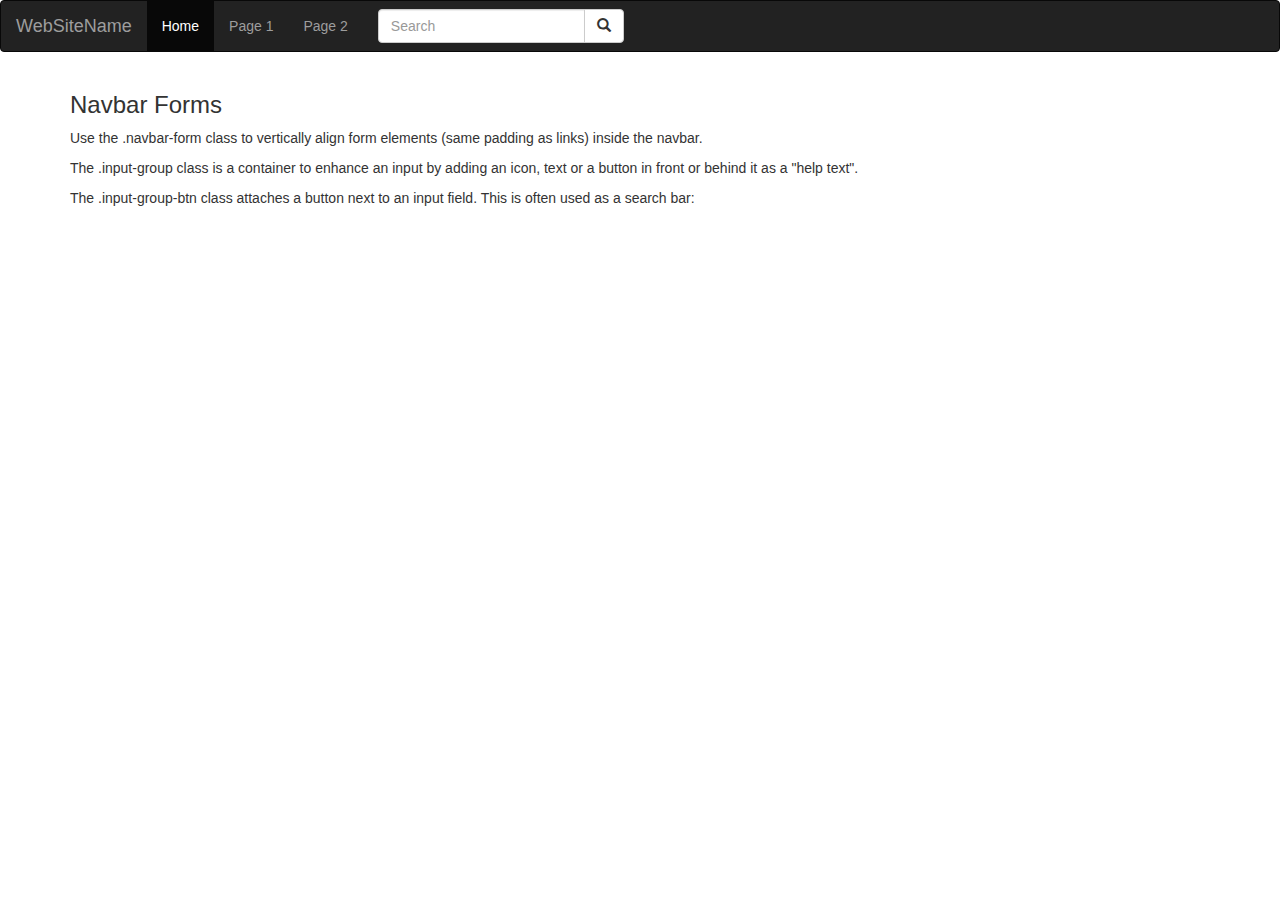
<file: practice/index.html>
<!DOCTYPE html>
<html lang="en">
<head>
  <title>Bootstrap Example</title>
  <meta charset="utf-8">
  <meta name="viewport" content="width=device-width, initial-scale=1">
  <link rel="stylesheet" href="https://maxcdn.bootstrapcdn.com/bootstrap/3.3.7/css/bootstrap.min.css">
  <script src="https://ajax.googleapis.com/ajax/libs/jquery/3.2.0/jquery.min.js"></script>
  <script src="https://maxcdn.bootstrapcdn.com/bootstrap/3.3.7/js/bootstrap.min.js"></script>
</head>
<body>

<nav class="navbar navbar-inverse">
  <div class="container-fluid">
    <div class="navbar-header">
      <a class="navbar-brand" href="#">WebSiteName</a>
    </div>
    <ul class="nav navbar-nav">
      <li class="active"><a href="#">Home</a></li>
      <li><a href="#">Page 1</a></li>
      <li><a href="#">Page 2</a></li>
    </ul>
    <form class="navbar-form navbar-left">
      <div class="input-group">
        <input type="text" class="form-control" placeholder="Search">
        <div class="input-group-btn">
          <button class="btn btn-default" type="submit">
            <i class="glyphicon glyphicon-search"></i>
          </button>
        </div>
      </div>
    </form>
  </div>
</nav>

<div class="container">
  <h3>Navbar Forms</h3>
  <p>Use the .navbar-form class to vertically align form elements (same padding as links) inside the navbar.</p>
  <p>The .input-group class is a container to enhance an input by adding an icon, text or a button in front or behind it as a "help text".</p>
  <p>The .input-group-btn class attaches a button next to an input field. This is often used as a search bar:</p>
</div>

</body>
</html>
</file>
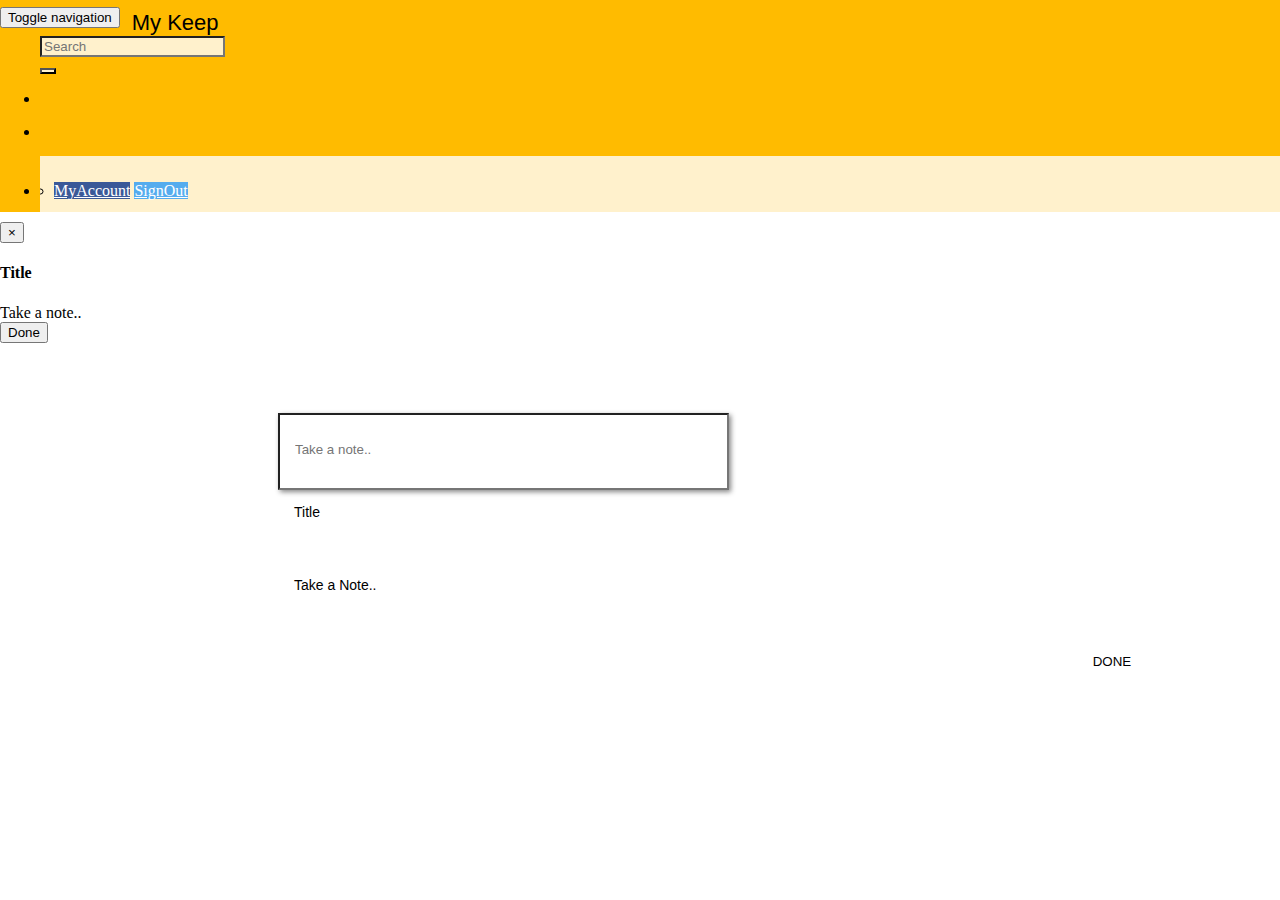
<file: public/dashboard.html>
<!DOCTYPE html>
<html lang="en">

<head>
  <title>mykeep</title>
  <meta charset="utf-8">
  <meta name="viewport" content="width=device-width, initial-scale=1">

  <!-- <script src="js/dashboard.js" type="text/javascript"></script> -->

  <!-- <script src="js/dashboard.js" type="text/javascript"></script> -->
  <!-- <script src="js/fetchUser.js" type="text/javascript"></script> -->
  <!-- <script src="js/todo.js"></script> -->

  <link rel="stylesheet" href="css/style.css">
  <link rel="stylesheet" href="css/dashboard.css">
</head>

<body>
  <nav class="navbar navbar-default navbar-inverse  navbar-fixed-top" id="navbarColor" role="navigation">

    <div class="container-fluid">
      <!-- Brand and toggle get grouped for better mobile display -->
      <div class="navbar-header">
        <button type="button" class="navbar-toggle" data-target="#mynavbar" data-toggle="collapse">
         <!-- <button type="button" class="navbar-toggle collapsed" data-toggle="collapse" data-target="#navbar" aria-expanded="false" aria-controls="navbar">  -->
          <span class="sr-only">Toggle navigation</span>
          <span class="icon-bar"></span>
          <span class="icon-bar"></span>
          <span class="icon-bar"></span>
      </button>

        <a class="navbar-brand" href="#menu-toggle" id="menu-toggle">
          <span class="glyphicon glyphicon-list" id="glyList" aria-hidden="true"></span></a>
        <span> <span id="keepClass">
                <span></span> My Keep
        </span>
        </span>
        </a>
      </div>


      <ul class="nav navbar-nav navbar-right">
        <form class="navbar-form navbar-left">
          <div class="input-group" id="search">
            <input type="text" class="form-control" placeholder="Search" style="background-color:rgba(255,255,255,.8);">
            <div class="input-group-btn">
              <button class="btn btn-default btn-block" type="submit" style="background-color:rgba(255, 255,255, .8);">
                <i class="glyphicon glyphicon-search"></i>
              </button>
            </div>
          </div>
        </form>
        <li>
          <p class="navbar-text" id="textColor">
            <b><span class="glyphicon glyphicon-refresh" id="refresh"></span></b></p>
        </li>
        <li>
          <p class="navbar-text" id="textColor">
            <!-- <a href="#"><span id="listview" class="glyphicon glyphicon-menu-hamburger" aria-hidden="true"></span> </a> -->
            <span class="list-style-buttons">
    <a id="gridview"><span class="glyphicon glyphicon-th" style="background-color:#fb0;color:black;"></a>
    <a  id="listview" ><span class="glyphicon glyphicon-align-justify" style="background-color:#fb0;color:black;"></a>
</span>

            <li class="dropdown" style="background-color:#fb0;">
              <a href="#" class="dropdown-toggle" data-toggle="dropdown" style="background-color:#fb0;color:black;">
                <b><span class="glyphicon glyphicon-user" id="usernavbar" ></b>
                <span class="caret" id="caret"></span></a>
              <ul id="login-dp" class="dropdown-menu">
                <li>
                  <div class="row">
                    <div class="col-md-12">

                      <div class="social-buttons" id="acbuttons">
                        <a href="#" class="btn btn-fb"><span class="glyphicon glyphicon-user" id="account">MyAccount</span></a>
                        <a href="#" class="btn btn-tw" id="logOutId"><span class="glyphicon glyphicon-off">SignOut</span></a>
                      </div>

                    </div>
                  </div>
                </li>
              </ul>
            </li>
      </ul>
      </ul>
    </div>
    </li>
  </nav>

  <div id="wrapper" class="toggled">
    <div class="container-fluid">
      <!-- Sidebar -->
      <div id="sidebar-wrapper" style="margin-top:-19px">
        <ul class="sidebar-nav">
          <li class="sidebar-brand">
            <br>
          </li>
          <li class="sidebar-brand">
            <a href="#" class="navbar-brand">
              <span class="glyphicon glyphicon-user" aria-hidden="true"></span> Profile
            </a>
          </li>
          <li>
            <a href="#"><span class="glyphicon glyphicon-home" aria-hidden="true"></span> Home</a>
          </li>
          <li>
            <a href="#"><span class="glyphicon glyphicon-search" aria-hidden="true"></span> Search</a>
          </li>
          <li>
            <span class="glyphicon glyphicon-search" aria-hidden="true"></span>
            <font color="#337AB7"> STATISTICS</font>
          </li>
          <li>
            <a href="#"><span class="glyphicon glyphicon-tasks" aria-hidden="true"></span> Reports</a>
          </li>
          <li>
            <a href="#"><span class="glyphicon glyphicon-stats" aria-hidden="true"></span> Statistic</a>
          </li>
          <li>
            <span class="glyphicon glyphicon-search" aria-hidden="true"></span>
            <font color="#337AB7"> ADMINISTRATION</font>
          </li>
          <li>
            <a href="#"><span class="glyphicon glyphicon-user" aria-hidden="true"></span> Users</a>
          </li>
          <li>
            <a href="#"><span class="glyphicon glyphicon-envelope" aria-hidden="true"></span> Messages</a>
          </li>
        </ul>
      </div>
      <!-- /#sidebar-wrapper -->

      <div class="modal fade" id="myModal" role="dialog">
        <div class="modal-dialog">

          <div class="modal-content">
            <div class="modal-header">
              <button type="button" class="close" data-dismiss="modal">&times;</button>
              <h4 class="modal-title">
                <div id="popupTitle" contenteditable="true" placeholder="Title"></div>
              </h4>
            </div>
            <div class="modal-body">
              <div id="popupContent" contenteditable="true" placeholder="Take a note.."></div>
              <!-- <p>Content...</p> -->
            </div>
            <div class="modal-footer">
              <button type="button" id="close" class="btn btn-default" data-dismiss="modal">Done</button>
            </div>
          </div>

        </div>
      </div>

      <div id="page-content-wrapper">
        <!-- <div class="container" style = "border:1px solid black"> -->


        <div class="row" id="msgDivId">
          <div class="col-md-3"></div>
          <div class="col-lg-12">

            <div class="col-md-6" style="margin-left:20%">
              <div id="mainMsgBox">
                <div id="title">

                  <input type="text" id="dummyTitle" placeholder="Take a note.." size="50"></input>
                </div>
                <div id="userMsgBox" class="toggled">
                  <div id="title1" contenteditable="true" style="border:none;" class="userGivenTitle" placeholder="Title" size="50" style="outline:none;height:45px;font-size:20px;"></div>
                  <div id="content" contenteditable="true" style="border:none;" class="userGivenNote" placeholder="Take a Note.." size="50" style="outline:none;height:45px;border:none;"></div>

                  <p id="writeMsg">
                    <i style="margin-left:16px" class="fa fa-hand-pointer-o fa-lg" aria-hidden="true" style="font-size:24px"></i>
                    <i style="margin-left:16px" class="fa fa-user-plus" style="font-size:36px" aria-hidden="true"> </i>
                    <i style="margin-left:16px" class="fa fa-paint-brush fa-lg" style="font-size:24px" aria-hidden="true"></i>
                    <i style="margin-left:16px" class="fa fa-picture-o fa-lg" aria-hidden="true"></i>
                    <i style="margin-left:16px" class="fa fa-ellipsis-v" aria-hidden="true"></i>

                    <button type="button" id="done">DONE</button>
                  </p>
                </div>
              </div>
            </div>
          </div>



        </div>
        <!-- </div> -->
        <div class="row" id="notes">


        </div>
      </div>

    </div>
  </div>

  <!-- /#page-content-wrapper -->
  </div>
  </div>



  <!-- /#wrapper -->
</body>

<script>
  $('#mynavbar').click('li', function() {
    $('#mynavbar').collapse('hide');
  });

  //this is for sidebar
  $("#menu-toggle").click(function(e) {
    e.preventDefault();
    $("#wrapper").toggleClass("toggled");
    // $("#userMsgBox").toggleClass("toggled");
  });
  // <Msg box>
  $("#userMsgBox").hide();
  $("#mainMsgBox").click(function() {
    $("#dummyTitle").hide();
    $("#userMsgBox").show();
  });
  $("#wrapper").click(function() {
    $("#glyList").css("margin-left", "0px");
    // $("#userMsgBox").show();
  });
</script>

</html>


<!-- <nav role="navigation" class="navbar navbar-default">
        <div class="navbar-header">
            <button type="button" data-target="#navbarCollapse" data-toggle="collapse" class="navbar-toggle">
                <span class="sr-only">Toggle navigation</span>
                <span class="icon-bar"></span>
                <span class="icon-bar"></span>
                <span class="icon-bar"></span>
            </button>
            <a href="#" class="navbar-brand">Brand</a>
        </div>
        <div id="navbarCollapse" class="collapse navbar-collapse">
            <ul class="nav navbar-nav">
                <li class="active"><a href="#">Home</a></li>
                <li><a href="#">Profile</a></li>
                <li><a href="#">Messages</a></li>
            </ul>
            <ul class="nav navbar-nav navbar-right">
                <li><a href="#">Login</a></li>
            </ul>
        </div>
    </nav> -->
</file>
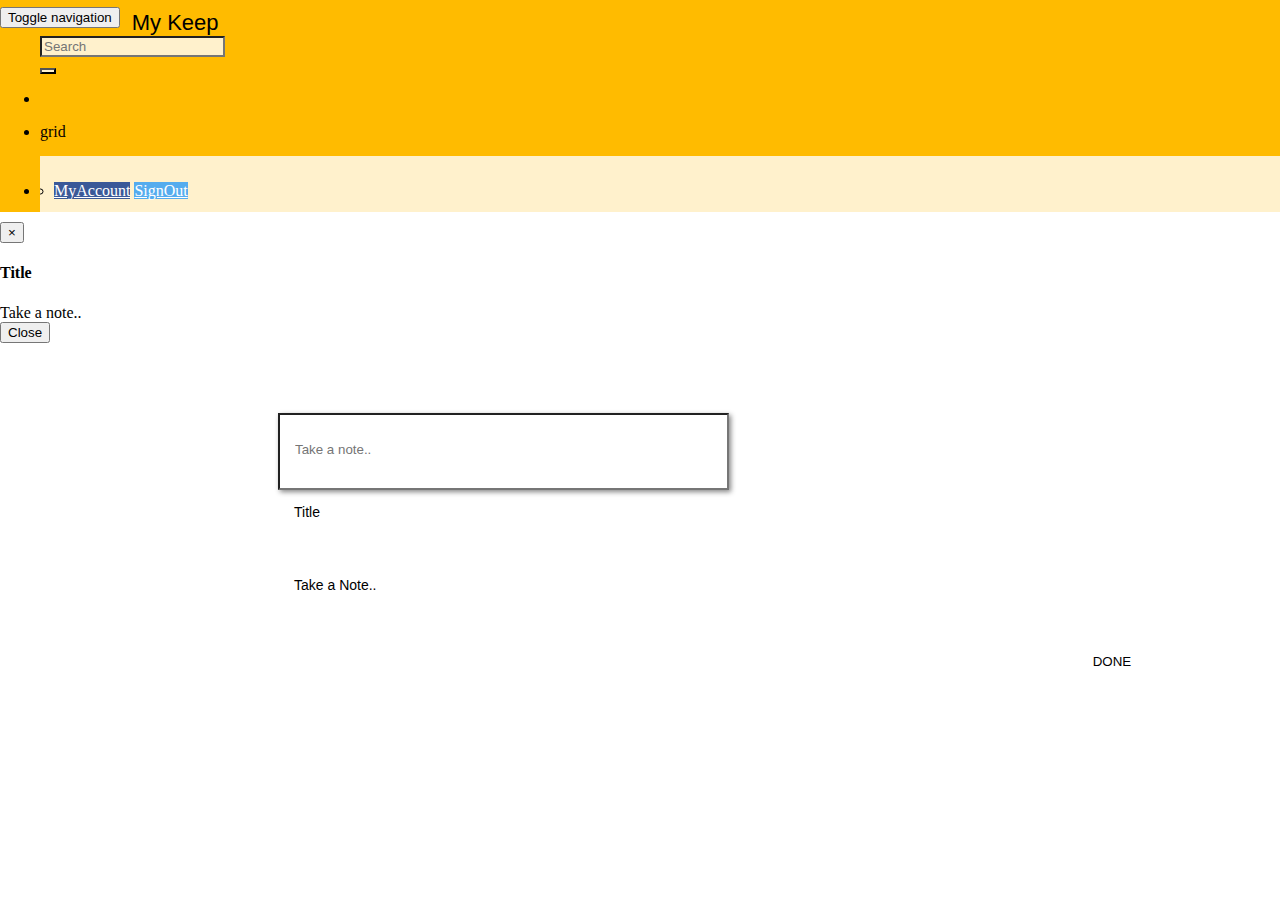
<file: public/new.html>
<!DOCTYPE html>
<html lang="en">

<head>
  <title>mykeep</title>
  <meta charset="utf-8">
  <meta name="viewport" content="width=device-width, initial-scale=1">
  <!-- <link rel="stylesheet" href="https://maxcdn.bootstrapcdn.com/bootstrap/3.3.7/css/bootstrap.min.css">
  <link rel="stylesheet" href="https://cdnjs.cloudflare.com/ajax/libs/font-awesome/4.7.0/css/font-awesome.min.css">
  <script src="https://ajax.googleapis.com/ajax/libs/jquery/3.2.0/jquery.min.js"></script>
  <script src="https://maxcdn.bootstrapcdn.com/bootstrap/3.3.7/js/bootstrap.min.js"></script>
  <link href='https://fonts.googleapis.com/css?family=Product+Sans:400,400i,700,700i' rel='stylesheet' type='text/css'> -->

  <!-- <script src="js/dashboard.js" type="text/javascript"></script> -->

  <!-- <script src="js/dashboard.js" type="text/javascript"></script> -->
  <!-- <script src="js/fetchUser.js" type="text/javascript"></script> -->
  <!-- <script src="js/todo.js"></script> -->

  <link rel="stylesheet" href="css/style.css">
  <link rel="stylesheet" href="css/dashboard.css">
</head>

<body>

  <!-- <nav role="navigation" class="navbar navbar-default">

        <div class="navbar-header">
            <button type="button" data-target="#navbarCollapse" data-toggle="collapse" class="navbar-toggle">
                <span class="sr-only">Toggle navigation</span>
                <span class="icon-bar"></span>
                <span class="icon-bar"></span>
                <span class="icon-bar"></span>
            </button>
            <a href="#" class="navbar-brand">Brand</a>
        </div>

        <div id="navbarCollapse" class="collapse navbar-collapse">
            <ul class="nav navbar-nav">
                <li class="active"><a href="#">Home</a></li>
                <li><a href="#">Profile</a></li>
                <li><a href="#">Messages</a></li>
            </ul>
            <ul class="nav navbar-nav navbar-right">
                <li><a href="#">Login</a></li>
            </ul>
        </div>
    </nav> -->


  <nav class="navbar navbar-default navbar-inverse" id="navbarColor" role="navigation">

    <div class="container-fluid">
      <!-- Brand and toggle get grouped for better mobile display -->
      <div class="navbar-header">
        <button type="button" class="navbar-toggle" data-toogle="collapse" data-target="#mynavbar">
          <!-- <button type="button" class="navbar-toggle collapsed" data-toggle="collapse" data-target="#navbar" aria-expanded="false" aria-controls="navbar"> -->
          <span class="sr-only">Toggle navigation</span>
          <span class="icon-bar"></span>
          <span class="icon-bar"></span>
          <span class="icon-bar"></span>
      </button>
        <!-- <a class="navbar-brand" href="#menu-toggle" id="menu-toggle">
            <span class="glyphicon glyphicon-list" id="glyList" aria-hidden="true"></span> -->
        <a class="navbar-brand" href="#menu-toggle" id="menu-toggle">
          <span class="glyphicon glyphicon-list" id="glyList" aria-hidden="true"></span></a>
        <span> <span id="keepClass">
               <!-- <span></span> --> My Keep
        </span>
        </span>
        </a>
      </div>


      <ul class="nav navbar-nav navbar-right">
        <form class="navbar-form navbar-left">
          <div class="input-group">
            <input type="text" class="form-control" placeholder="Search" style="background-color:rgba(255,255,255,.8);">
            <div class="input-group-btn">
              <button class="btn btn-default btn-block" type="submit" style="background-color:rgba(255, 255,255, .8);">
                <i class="glyphicon glyphicon-search"></i>
              </button>
            </div>
          </div>
        </form>
        <li>
          <p class="navbar-text" id="textColor">
            <b><span class="glyphicon glyphicon-refresh"></span></b></p>
        </li>
        <li>
          <p class="navbar-text" id="textColor">
            <!-- <a href="#"><span id="listview" class="glyphicon glyphicon-menu-hamburger" aria-hidden="true"></span> </a> -->
            <span class="list-style-buttons">
    <a id="gridview">grid</a>
    <a  id="listview" >list</a>
</span>

            <li class="dropdown" style="background-color:#fb0;">
                      <a href="#" class="dropdown-toggle"  data-toggle="dropdown" style="background-color:#fb0;color:black;">
                        <b><span class="glyphicon glyphicon-user" ></b>
                          <span class="caret"></span></a>
            			<ul id="login-dp" class="dropdown-menu">
            				<li>
            					 <div class="row">
            							<div class="col-md-12">

            								<div class="social-buttons">
            									<a href="#" class="btn btn-fb"><span class="glyphicon glyphicon-user">MyAccount</span></a>
            									<a href="#" class="btn btn-tw" id="logOutId"><span class="glyphicon glyphicon-off">SignOut</span></a>
            								</div>

            							</div>
            					 </div>
            				</li>
            			</ul>
                    </li>
                  </ul>


      </ul>
    </div>
  </li>
  </nav>

  <div id="wrapper" class="toggled">
    <div class="container-fluid">
      <!-- Sidebar -->
      <div id="sidebar-wrapper" style="margin-top:-19px">
        <ul class="sidebar-nav">
          <li class="sidebar-brand">
            <br>
          </li>
          <li class="sidebar-brand">
            <a href="#" class="navbar-brand">
              <span class="glyphicon glyphicon-user" aria-hidden="true"></span> Profile
            </a>
          </li>
          <li>
            <a href="#"><span class="glyphicon glyphicon-home" aria-hidden="true"></span> Home</a>
          </li>
          <li>
            <a href="#"><span class="glyphicon glyphicon-search" aria-hidden="true"></span> Search</a>
          </li>
          <li>
            <span class="glyphicon glyphicon-search" aria-hidden="true"></span>
            <font color="#337AB7"> STATISTICS</font>
          </li>
          <li>
            <a href="#"><span class="glyphicon glyphicon-tasks" aria-hidden="true"></span> Reports</a>
          </li>
          <li>
            <a href="#"><span class="glyphicon glyphicon-stats" aria-hidden="true"></span> Statistic</a>
          </li>
          <li>
            <span class="glyphicon glyphicon-search" aria-hidden="true"></span>
            <font color="#337AB7"> ADMINISTRATION</font>
          </li>
          <li>
            <a href="#"><span class="glyphicon glyphicon-user" aria-hidden="true"></span> Users</a>
          </li>
          <li>
            <a href="#"><span class="glyphicon glyphicon-envelope" aria-hidden="true"></span> Messages</a>
          </li>
        </ul>
      </div>
      <!-- /#sidebar-wrapper -->

      <div class="modal fade" id="myModal" role="dialog">
        <div class="modal-dialog">

          <div class="modal-content">
            <div class="modal-header">
              <button type="button" class="close" data-dismiss="modal">&times;</button>
              <h4 class="modal-title"><div id="popupTitle" contenteditable="true" placeholder="Title"></div></h4>
            </div>
            <div class="modal-body"><div id="popupContent" contenteditable="true" placeholder="Take a note.."></div>
              <!-- <p>Content...</p> -->
            </div>
            <div class="modal-footer">
              <button type="button" id="close" class="btn btn-default" data-dismiss="modal">Close</button>
            </div>
          </div>

        </div>
      </div>

      <div id="page-content-wrapper">
        <!-- <div class="container" style = "border:1px solid black"> -->


        <div class="row" id="msgDivId">
          <div class="col-md-3"></div>
          <div class="col-lg-12">

            <div class="col-md-6" style="margin-left:20%">
              <div id="mainMsgBox">
                <div id="title">

                  <input type="text" id="dummyTitle" placeholder="Take a note.." size="50"></input>
                </div>
                <div id="userMsgBox" class="toggled">
                  <!-- <div class="todotittle" id="btext" >Title..  </div> -->
                               <!-- <div  id="taketitle" contenteditable="true" spellcheck="true" >  </div> -->
                  <div id="title1" contenteditable="true" style="border:none;" class="userGivenTitle" placeholder="Title" size="50" style="outline:none;height:45px;font-size:20px;"></div>
                   <!-- <div class="todocontent" id="bcontent">Take a Note..</div> -->
                  <div id="content" contenteditable="true" style="border:none;" class="userGivenNote" placeholder="Take a Note.." size="50" style="outline:none;height:45px;border:none;"></div>

                  <p id="writeMsg">
                    <i style="margin-left:16px" class="fa fa-hand-pointer-o fa-lg" aria-hidden="true" style="font-size:24px"></i>
                    <i style="margin-left:16px" class="fa fa-user-plus" style="font-size:36px" aria-hidden="true"> </i>
                    <i style="margin-left:16px" class="fa fa-paint-brush fa-lg" style="font-size:24px" aria-hidden="true"></i>
                    <i style="margin-left:16px" class="fa fa-picture-o fa-lg" aria-hidden="true"></i>
                    <i style="margin-left:16px" class="fa fa-ellipsis-v" aria-hidden="true"></i>

                    <button type="button" id="done" >DONE</button>
                  </p>
                </div>
              </div>
            </div>
          </div>



        </div>
              <!-- </div> -->
        <div class="row" id="notes">


        </div>
      </div>

    </div>
  </div>

  <!-- /#page-content-wrapper -->
  </div>
  </div>



  <!-- /#wrapper -->
</body>

<script>
  $('#mynavbar').click('li', function() {
    $('#mynavbar').collapse('hide');
  });

  //this is for sidebar
  $("#menu-toggle").click(function(e) {
    e.preventDefault();
    $("#wrapper").toggleClass("toggled");
    // $("#userMsgBox").toggleClass("toggled");
  });
  // <Msg box>
  $("#userMsgBox").hide();
  $("#mainMsgBox").click(function() {
    $("#dummyTitle").hide();
    $("#userMsgBox").show();
  });
  $("#wrapper").click(function() {
    $("#glyList").css("margin-left", "0px");
    // $("#userMsgBox").show();
  });
</script>

</html>




<!-- //
  //// for creating multiple note
  // $("#done").click(function () {
  //   var node = document.getElementById('note');
  //   console.log(node);
  //   var temp = document.createElement("div");
  //   temp.setAttribute("id","newtemp");
  //   temp.setAttribute("class","col-sm-4");
  //   var temp1 = document.createElement("pre");
  //   temp1.setAttribute("id","newtemp1");
  //   temp.append(temp1);
  //   node.append(temp);
  //
  //     }); -->
</file>
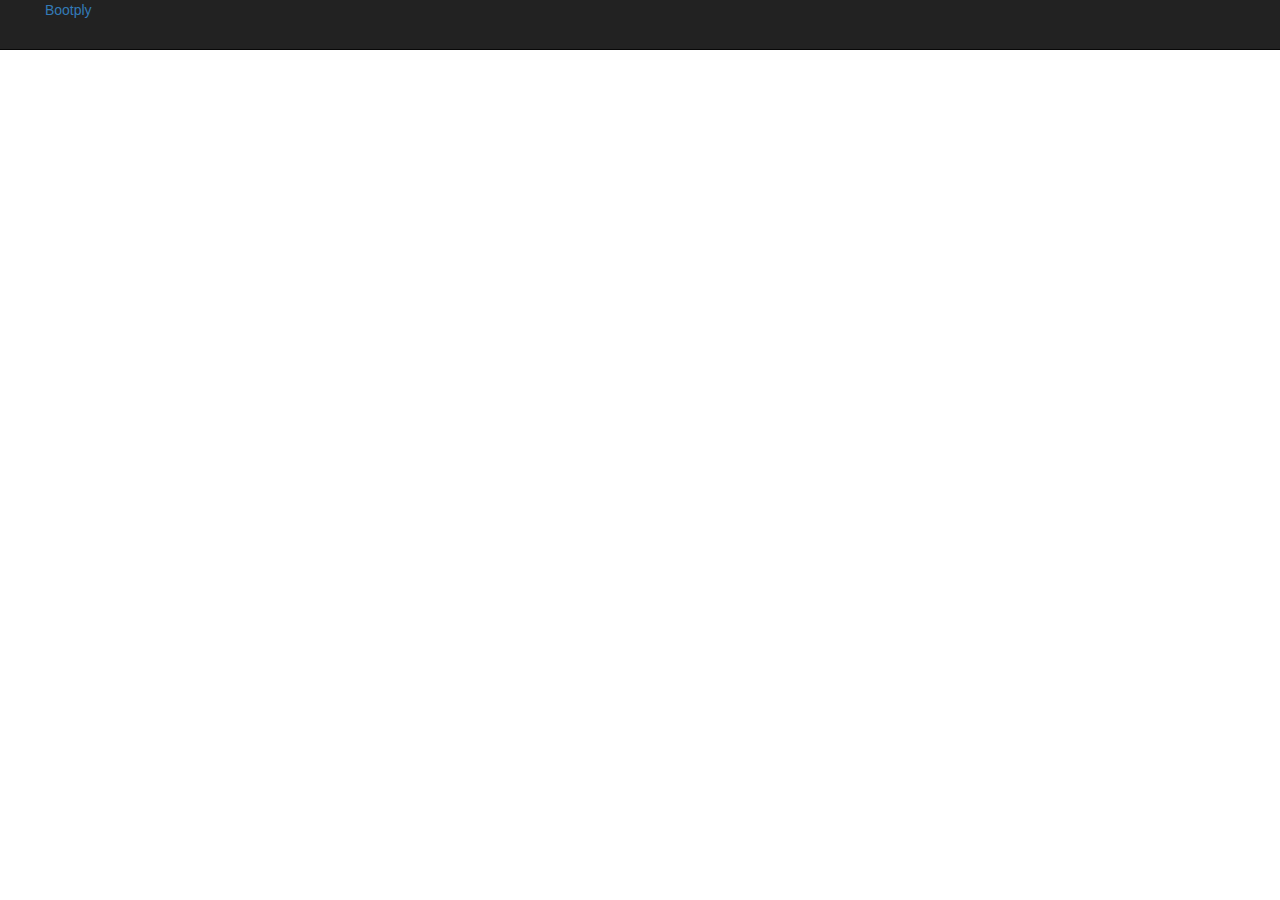
<file: practice/design/index2.html>
<!DOCTYPE html>
<html lang="en">
<head>
  <title>Bootstrap Example</title>
  <meta charset="utf-8">
  <meta name="viewport" content="width=device-width, initial-scale=1">
  <link rel="stylesheet" href="https://maxcdn.bootstrapcdn.com/bootstrap/3.3.7/css/bootstrap.min.css">
  <script src="https://ajax.googleapis.com/ajax/libs/jquery/3.2.0/jquery.min.js"></script>
  <script src="https://maxcdn.bootstrapcdn.com/bootstrap/3.3.7/js/bootstrap.min.js"></script>
</head>
<body>
  <h1 itemprop="name" style="display:none;">Bootply</h1>
  <meta itemprop="about" content="Bootstrap Editor, Snippets and Playground">
  <div class="navbar navbar-inverse navbar-fixed-top">
        <div class="navbar-inner">
            <div class="container-fluid">
                <a class="btn btn-navbar" data-toggle="collapse" data-target=".nav-collapse">
                    <span class="icon-bar"></span>
                    <span class="icon-bar"></span>
                    <span class="icon-bar"></span>
                </a>
                <a href="http://bootply.com/" class="brand" title="Bootstrap editor, templates and snippets.">
                    Bootply
                </a>
                <div class="nav-collapse collapse">
                    <ul class="nav nav-pills hidden-phone hidden-tablet">

                        <li><a id="btnRun" title="Preview the result of your Javascript, HTML and CSS code" href="#">Run</a></li>


                        <li><a id="btnFork" data-loading-text="Wait.." title="Fork this into a new Bootply" href="#">Fork</a></li>

                        <li><a id="btnDrop" title="Toggle the Drag-and-Drop editor" href="#" rel="nofollow">Visual <i class="icon-eye-open"></i></a></li>
                        <li><a id="btnSwitch" data-toggle="button" style="display:none;" href="#" rel="nofollow">Preview</a></li>

                        <li class="fb-like hidden-phone hidden-tablet fb_iframe_widget" data-href="http://bootply.com" data-send="false" data-layout="button_count" data-width="80" data-show-faces="false" data-font="arial" fb-xfbml-state="rendered" fb-iframe-plugin-query="app_id=482723745132387&amp;container_width=0&amp;font=arial&amp;href=http%3A%2F%2Fbootply.com%2F&amp;layout=button_count&amp;locale=en_US&amp;sdk=joey&amp;send=false&amp;show_faces=false&amp;width=80"><span style="vertical-align: bottom; width: 77px; height: 20px;"><iframe name="f15c19e74b7931c" width="80px" height="1000px" frameborder="0" allowtransparency="true" allowfullscreen="true" scrolling="no" title="fb:like Facebook Social Plugin" src="https://www.facebook.com/v2.7/plugins/like.php?app_id=482723745132387&amp;channel=http%3A%2F%2Fstaticxx.facebook.com%2Fconnect%2Fxd_arbiter%2Fr%2F96nq-xsaNcg.js%3Fversion%3D42%23cb%3Df10abceb5925228%26domain%3Dwww.bootply.com%26origin%3Dhttp%253A%252F%252Fwww.bootply.com%252Ff397792247d32f4%26relation%3Dparent.parent&amp;container_width=0&amp;font=arial&amp;href=http%3A%2F%2Fbootply.com%2F&amp;layout=button_count&amp;locale=en_US&amp;sdk=joey&amp;send=false&amp;show_faces=false&amp;width=80" style="border: none; visibility: visible; width: 77px; height: 20px;" class=""></iframe></span></li>
                        <li class="hidden-phone">
                            <script src="//m.servedby-buysellads.com/monetization.js" type="text/javascript"></script>
                            <div class="bsa-cpc"></div>
                            <script>
                            (function(){
                              _bsa.init('default', 'CVADC53Y', 'placement:bootplycom', {
                                target: '.bsa-cpc',
                                align: 'horizontal',
                                disable_css: 'true'
                              });
                            })();
                            </script>
                        </li>
                    </ul>
                    <ul class="nav nav-pills pull-right">
                        <li><form class="input-append hidden-tablet" method="GET" action="/search" style="margin-top:4px;margin-bottom:5px;"><input type="text" title="Enter keyword(s) to find" id="kw" name="kw" class="span2" maxlength="40"><button type="submit" class="btn"><i class="icon-search" title="Search"></i></button></form>&nbsp;&nbsp;</li>
                        <li class="dropdown" id="menuLogin">
                            <a class="dropdown-toggle" href="#" data-toggle="dropdown" id="navLogin">Login</a>
                            <div class="dropdown-menu" style="padding:17px;">
                                <form id="formLogin" class="form">
                                    <label>Login</label>
                                    <input name="_csrf" id="token" type="hidden" value="QBSQCmtj-XYNmJgxCNzY0edxtl-0RqiKqjLY">
    							    <input name="username" id="username" type="text" placeholder="Username" pattern="^[a-z,A-Z,0-9,_]{6,15}$" data-valid-min="6" title="Enter your username" required="">
    							    <input name="password" id="password" type="password" placeholder="Password" title="Enter your password" required=""><br>
    							    <button type="button" id="btnLogin" class="btn">Login</button>
    							</form>
                                <form><a href="#" title="Fast and free sign up!" id="btnNewUser" data-toggle="collapse" data-target="#formRegister">New User? Sign-up..</a></form>
                                <form id="formRegister" class="form collapse">
                                    <input name="_csrf" id="token" type="hidden" value="QBSQCmtj-XYNmJgxCNzY0edxtl-0RqiKqjLY">
                                    <input name="email" id="inputEmail" type="email" placeholder="Email" required="">
        						    <input name="username" id="inputUsername" type="text" placeholder="Username" pattern="^[a-z,A-Z,0-9,_]{6,15}$" data-valid-min="6" title="Choose a username" required=""><br>
    							    <input name="password" id="inputpassword" type="password" placeholder="Password" required="">
                                    <input name="verify" id="inputVerify" type="password" placeholder="Password (again)" required=""><br>
    							    <button type="button" id="btnRegister" class="btn">Sign Up</button>
    							</form>
                                <a data-toggle="modal" role="button" href="#forgotPasswordModal">Forgot username or password?</a>
                                <a data-toggle="modal" role="button" href="#contactModal"><small>Need help? Contact us</small></a>
                            </div>
                        </li>
                        <li class="dropdown hide" id="menuUser">
                            <a href="#" class="dropdown-toggle" data-toggle="dropdown" title="See your Bootply collection and profile">
                                <i class="icon-user icon-xxlarge"> </i> <span id="lblUsername"></span>
                                <b class="caret"></b>
                            </a>
                            <ul class="dropdown-menu">
                                <li><a href="/user">Dashboard</a></li>
                                <li><a href="/new">Create New Bootply</a></li>

                                <li><a href="/logout">Logout</a></li>
                                <li class="divider"> </li>
                                <li><a href="/bootstrap-community">Community</a></li>
                                <li><a href="/about">About</a></li>
                            </ul>
                        </li>
                    </ul>
                </div>
            </div>
        </div>
        </div>
      </body>
        </html>
</file>
<file: public/css/style.css>
body{
    background-color: white;
    margin : 0;
}
#a{
  margin-left: 0px;

}
.navbar-inverse .navbar-brand {
    color: #060000;
}
.navbar-text {
    margin-top: 15px;
    margin-bottom: 15px;
    color: #060000;
}
#navbarColor{
  background-color: rgb(255, 187, 0);
}

.navbar-inverse .navbar-nav>li>a:focus, .navbar-inverse .navbar-nav>li>a:hover {
    color: #fb0;
    background-color: transparent;
}


.navbar-inverse .navbar-nav>.open>a, .navbar-inverse .navbar-nav>.open>a:focus, .navbar-inverse .navbar-nav>.open>a:hover {
    color: #fff;
    background-color: #fdf2f2;
}
#textColor{
  color: #060000;

}

#login-dp{
    min-width: 250px;
    padding: 14px 14px 0;
    overflow:hidden;
    background-color:rgba(255,255,255,.8);
}
#login-dp .help-block{
    font-size:12px
}
#login-dp .bottom{
    background-color:rgba(255,255,255,.8);
    border-top:1px solid #ddd;
    clear:both;
    padding:14px;
}
#login-dp .social-buttons{
    margin:12px 0
}
#login-dp .social-buttons a{
    width: 49%;
}
#login-dp .form-group {
    margin-bottom: 10px;
}
.btn-fb{
    color: #fff;
    background-color:#3b5998;
}
.btn-fb:hover{
    color: #fff;
    background-color:#496ebc
}
.btn-tw{
    color: #fff;
    background-color:#55acee;
}
.btn-tw:hover{
    color: #fff;
    background-color:#59b5fa;
}

@media(max-width:768px){
    #login-dp{
        background-color: inherit;
        color: #fff;
    }
    #login-dp .bottom{
        background-color: inherit;
        border-top:0 none;
    }
}
</file>
<file: public/css/dashboard.css>
/*#note{
  width:60px;
  height: 100px;
}*/

#keepClass {
    display: inline-block;
    outline: none;
    vertical-align: middle;
    margin-top: 10px;
    font-size: 22px;
    font-family: 'Product Sans',Arial,sans-serif; /*NTEGRATE THE FONT INTO YOUR CSS*/
    padding-left: 8px;
    position: relative;
    vertical-align: middle;
}

#popupTitle:empty:before{
  content: attr(placeholder);
  display: block;
  }
  #popupContent:empty:before{
/*[contenteditable=true]:empty:before{*/
  content: attr(placeholder);
  display: block;
}
#title1:empty:before{
  content: attr(placeholder);
  display: block;
  }
::-webkit-div-placeholder{
    color: red;
  }
  #content:empty:before{
    content: attr(placeholder);
    display: block;
    }
#msgDivId{
  /*margin : 8px;*/
  width:70%,
  background-color:rgba(204, 204, 204, 0.28);
}


#dummyTitle{
  margin-top: 10px;
  line-height: 19px;
  min-height: 46px;
  height: 40px;
  background-color:white;
  box-shadow: 2px 2px 5px #888888;
  padding: 12px 15px 15px 15px;

}
#notes{
  margin-top:40px
}
#noteMsg{
  border:none;
  margin:8px;
  min-height:100%;
  word-wrap: break-word;
  background-color: white;
  box-shadow: 5px 5px 5px #888888;
}
.note-inner{
  /*border:8px;*/
  /*margin:8px;*/
  position:relative;
  min-height:100%;
  word-wrap: break-word;
  /*background-color: rgba(204, 204, 204, 0.28);*/
  /*box-shadow: 5px 5px 5px #888888;*/
}

.insidecontent{
  border:1px solid black;
    border:none;
  margin:8px;
  min-height:100%;
 word-wrap: break-word;
 /*background-color: rgba(204, 204, 204, 0.28);*/
}
/*.note{
      box-sizing: border-box;
      box-shadow: 0 2px 2px 0 rgba(0,0,0,0.14), 0 3px 1px -2px rgba(0,0,0,0.2), 0 1px 5px 0 rgba(0,0,0,0.12);
      overflow: hidden;
      -webkit-border-radius: 2px;
      border-radius: 2px;
      -webkit-transition-duration: .218s;
      transition-duration: .218s;

      margin-left: 100px;
      width: 400px;
      margin:8px;

  word-wrap: break-word;
  background-color: white;
}*/
.note {
    -webkit-box-sizing: border-box;
    box-sizing: border-box;
    /*box-shadow: 5px 5px 5px 0 rgba(0,0,0,0.14), 0 3px 1px -2px rgba(0,0,0,0.2), 0 1px 5px 0 rgba(0,0,0,0.12);*/
    box-shadow: 5px 5px 6px 0 rgba(0,0,0,0.14),5px 5px 6px 0 rgba(0,0,0,0.14), 0 3px 4px 1px rgba(0,0,0,0.2), 0 4px 9px 0 rgba(0,0,0,0.12);
    /*box-shadow: 2px 2px 5px #888888;*/
    overflow: hidden;
    /*position: relative;*/
    -webkit-border-radius: 2px;
    border-radius: 2px;
    -webkit-transition-duration: .218s;
    transition-duration: .218s;
    -webkit-transition-property: background,opacity,-webkit-box-shadow,-webkit-transform;
    transition-property: background,opacity,box-shadow,transform;
    -webkit-transition-timing-function: ease-in;
    transition-timing-function: ease-in;
    margin-left: 100px;
    width: 400px;
    margin:8px;

word-wrap: break-word;
background-color: white;
}





.smallNotes{
  border:1px solid black;
  box-shadow: 2px 2px 2px #888888;
}
.title{
   /*background-color: rgba(204, 204, 204, 0.28);*/
  font-weight: bold;
   border:none;
   box-sizing: border-box;
 font-family: 'Roboto Slab','Times New Roman',serif;
 font-size: 18px;

 /*font-variant-ligatures: none;
 outline: none;
 white-space: pre-wrap;
 word-wrap: break-word;*/
}
#title1{
  /*background-color: rgba(204, 204, 204, 0.28);*/
  /*border:1px solid black;*/
  border:none;
  font-family: 'Roboto',arial,sans-serif;
      outline: none;
      font-size: 14px;
  line-height: 19px;
  min-height: 46px;
  padding: 12px 15px 15px 15px;
}
#content{
  /*background-color: rgba(204, 204, 204, 0.28);*/
  border:none;
  font-family: 'Roboto',arial,sans-serif;
      outline: none;
      font-size: 14px;
      line-height: 19px;
      min-height: 46px;
      padding: 12px 15px 15px 15px;
}
/*#search{
  height:48px;
}*/
/*#writeMsg{
  background-color: rgba(204, 204, 204, 0.28);
}*/
#newtemp1{
    border: 1px solid;
}
#wrapper {
    padding-left: 0;
    margin-top: 0;
    -webkit-transition: all 0.5s ease;     /*change the wrapper' with a smooth transition effect:*/
    -moz-transition: all 0.5s ease;     /*That div will take 0.5 a second when the mouse is over it to turn from 1color to another color.*/
    -o-transition: all 0.5s ease;   /*ease define a function that describes how a transition will proceed over its duration, allowing a transition to change speed during its course.*/
    transition: all 0.5s ease;
}

#wrapper.toggled {
    padding-left: 250px;
}
.navbar-inverse {
    background-color: #eee;
    border-color: #eee;
}
#sidebar-wrapper {
    position: fixed;
    left: 250px;
    z-index: 1000;
    overflow-y: auto;
    margin-left: -250px;
    width: 0;
    height: 120%;
    background: rgba(255, 187, 0, 0.11);
    -webkit-transition: all 0.5s ease;
    -moz-transition: all 0.5s ease;
    -o-transition: all 0.5s ease;
    transition: all 0.5s ease;
}
.sidebar-nav > .sidebar-brand a {
    color: #080808;
}
#wrapper.toggled #sidebar-wrapper {
    width: 250px;

}
#page-content-wrapper {
    padding: 15px;
    width: 100%;
}

#wrapper.toggled #page-content-wrapper {
    position: relative;
    margin-right: -250px;
}

/* Sidebar Styles */
ol,ul{
  margin-top: 0;
  margin-bottom: 10px;
}

.sidebar-nav {
    position: absolute;
    top: 0;
    margin: 0;
    padding: 0px;
    width: 250px;
    list-style: none;
}

.sidebar-nav li {
    text-indent: 20px;
    line-height: 40px;
}
.sidebar-nav li a {
    display: block;
    color: #080000;
    text-decoration: none;
}
.sidebar-nav li a {
    display: block;
    color: #999999;
    text-decoration: none;
}

.sidebar-nav li a:hover {
    background: rgba(255, 255, 255, 0.2);
    color: #fff;
    text-decoration: none;
}

.sidebar-nav li a:active,
.sidebar-nav li a:focus {
    text-decoration: none;
}

.sidebar-nav > .sidebar-brand {
    height: 65px;
    font-size: 18px;
    line-height: 60px;
}

.sidebar-nav > .sidebar-brand a {
    color: #080808;
}

.sidebar-nav > .sidebar-brand a:hover {
    background: none;
    color: #fff;
}

@media (min-width: 320px) {
    #wrapper {
        padding-left: 250px;
    }

    #wrapper.toggled {
        padding-left: 0;
    }


  }
  @media (max-width: 700px) {
      #wrapper {
          padding-left: 0px;
      }

      #wrapper.toggled {
          padding-left: 0;
      }
      #dummyTitle{

        width: 174px;
        margin-left: -40px;
      }
      #done{
        /*margin-left:-75px;*/
      }
      /*#usernavbar{
        display:none;
      }
      #refresh{
        display:none;
      }
      #caret{
        display:none;
      }*/
      /*#account{
        display: none;
      }
      #logOutId{
        display: none;
      }*/
      /*#acbuttons{
        display: none;
      }*/
      #search{
        display: none;
      }

    }
.glyphicon glyphicon-user{
  z-index: 1000;
      position: fixed;
      right: 0;
      width: 320px;
      height: 100%;
      margin-right: -320px;
      overflow-y: auto;
      background: #222;
      -webkit-transition: all 0.4s ease-in-out 0s;
      -moz-transition: all 0.4s ease-in-out 0s;
      -ms-transition: all 0.4s ease-in-out 0s;
      -o-transition: all 0.4s ease-in-out 0s;
      transition: all 0.4s ease-in-out 0s;
}
    #sidebar-wrapper {
        width: 200px;
    }

    #wrapper.toggled #sidebar-wrapper {
        width: 0;
    }

    #page-content-wrapper {
        padding: 20px;
    }


    #wrapper.toggled #page-content-wrapper {
        position: relative;
        margin-right: 0;
    }
    #userMsgBox{
      background-color: white;
      padding: 1px;
      /*border :1px solid black*/
    }
    #listview{
      display:none;
      align-content: center;
    }

    .todotittle
     {
       position: absolute;
       padding:14px;
       z-index: 0;
       color: rgba(0,0,0,.54);
       pointer-events: none;

    }
    .todocontent{
      position: absolute;
        padding: 14px;
        z-index: 0;
        color: rgba(0,0,0,.54);
        pointer-events: none;
    }

#mainMsgBox{
  margin-top: 40px;
  margin-left: 2px;
  margin-right: 2px;
  margin-bottom: 2px;
  /*margin-left: -50px;*/
  width:84%;

}
#done{
  float: right;
  outline:none;
  border:none;
  background-color:white;
}

/*.dropdown open{
  background-color: #fb0;
}*/


.dropdown-toggle{
  background-color: #fb0;
}
.dropdown open{
  background-color: #fb0;
}

    /*/////////////////////////////////////////////
    /*.glyphicon {
    position: relative;
    top: 1px;
    display: inline-block;
    font-family: 'Glyphicons Halflings';
    font-style: normal;
    font-weight: 400;
    line-height: 1;
    -webkit-font-smoothing: antialiased;
    -moz-osx-font-smoothing: grayscale;
      color: #080808;
}*/
    /*Panel tabs*/
/*.panel-tabs {
    position: relative;
    bottom: 30px;
    clear:both;
    border-bottom: 1px solid transparent;
}

.panel-tabs > li {
    float: left;
    margin-bottom: -1px;
}

.panel-tabs > li > a {
    margin-right: 2px;
    margin-top: 4px;
    line-height: .85;
    border: 1px solid transparent;
    border-radius: 4px 4px 0 0;
    color: #ffffff;
}

.panel-tabs > li > a:hover {
    border-color: transparent;
    color: #ffffff;
    background-color: transparent;
}

.panel-tabs > li.active > a,
.panel-tabs > li.active > a:hover,
.panel-tabs > li.active > a:focus {
    color: #fff;
    cursor: default;
    -webkit-border-radius: 2px;
    -moz-border-radius: 2px;
    border-radius: 2px;
    background-color: rgba(255,255,255, .23);
    border-bottom-color: transparent;
}*/


/*
.circular--square {
    position: relative;
    width: 200px;
    height: 200px;
    overflow: hidden;
    border-radius: 50%;
}

img {
    vertical-align: middle;
}

img {
    border: 0;
}*/
</file>
